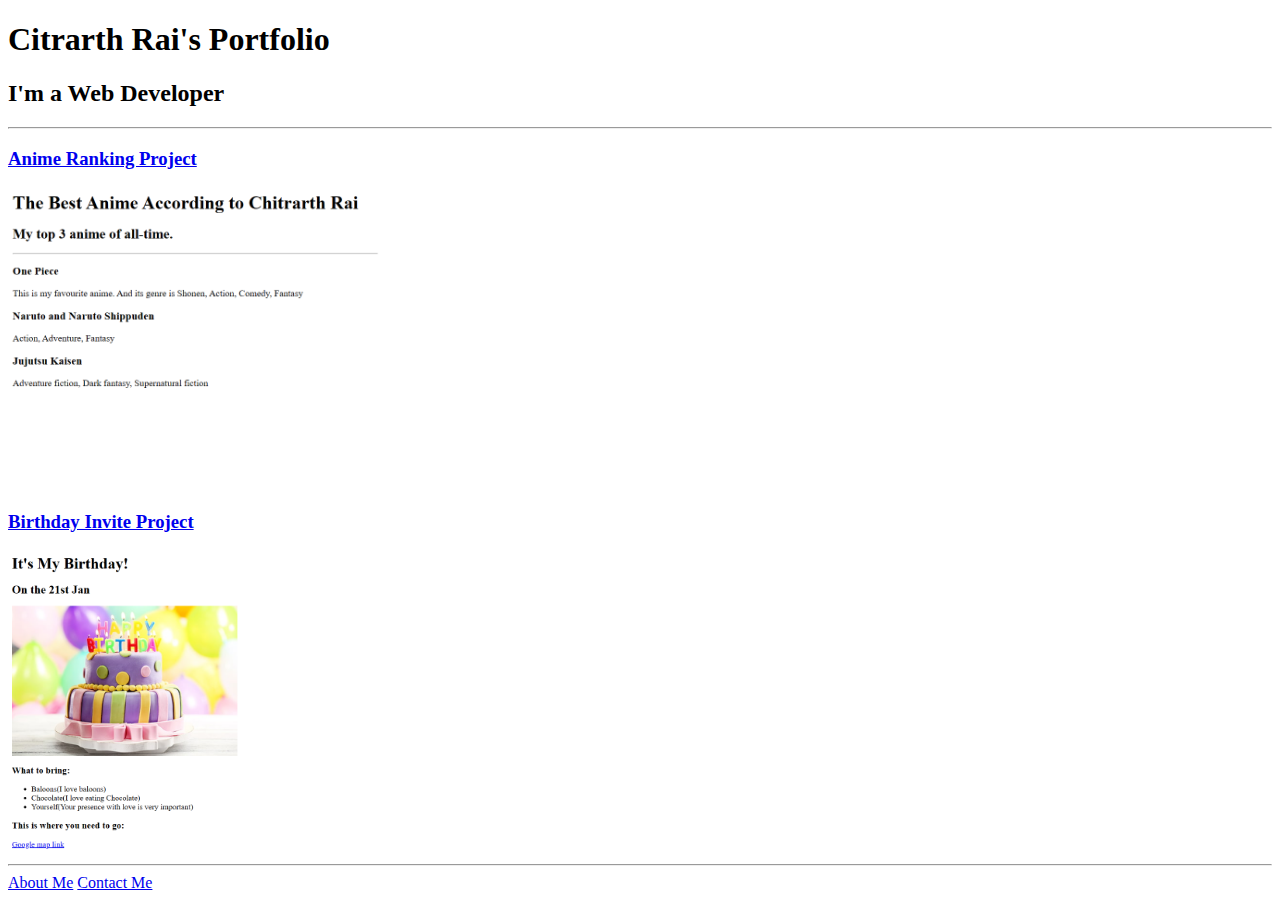
<file: 4.3 HTML Porfolio Project/index.html>
<!DOCTYPE html>
<html lang="en">

<head>
    <meta charset="UTF-8">
    <meta name="viewport" content="width=device-width, initial-scale=1.0">
    <title>Chitrarth's Portfolio</title>
</head>

<body>
    <h1>Citrarth Rai's Portfolio</h1>
    <h2>I'm a Web Developer</h2>
    <hr>
    <h3><a href="./public/anime-ranking.html">Anime Ranking Project</a></h3>
    <img src="./assets/images/movie-ranking.png" height=300px alt="Image showing top 3 anime">
    <h3><a href="./public/birthday-invite.html">Birthday Invite Project</a></h3>
    <img src="./assets/images/birthday-invite.png" height=300px alt="Image showing invitation website">
    <hr>
    <a href="./public/about.html">About Me</a> <a href="./public/contact.html">Contact Me</a>
</body>

</html>
</file>
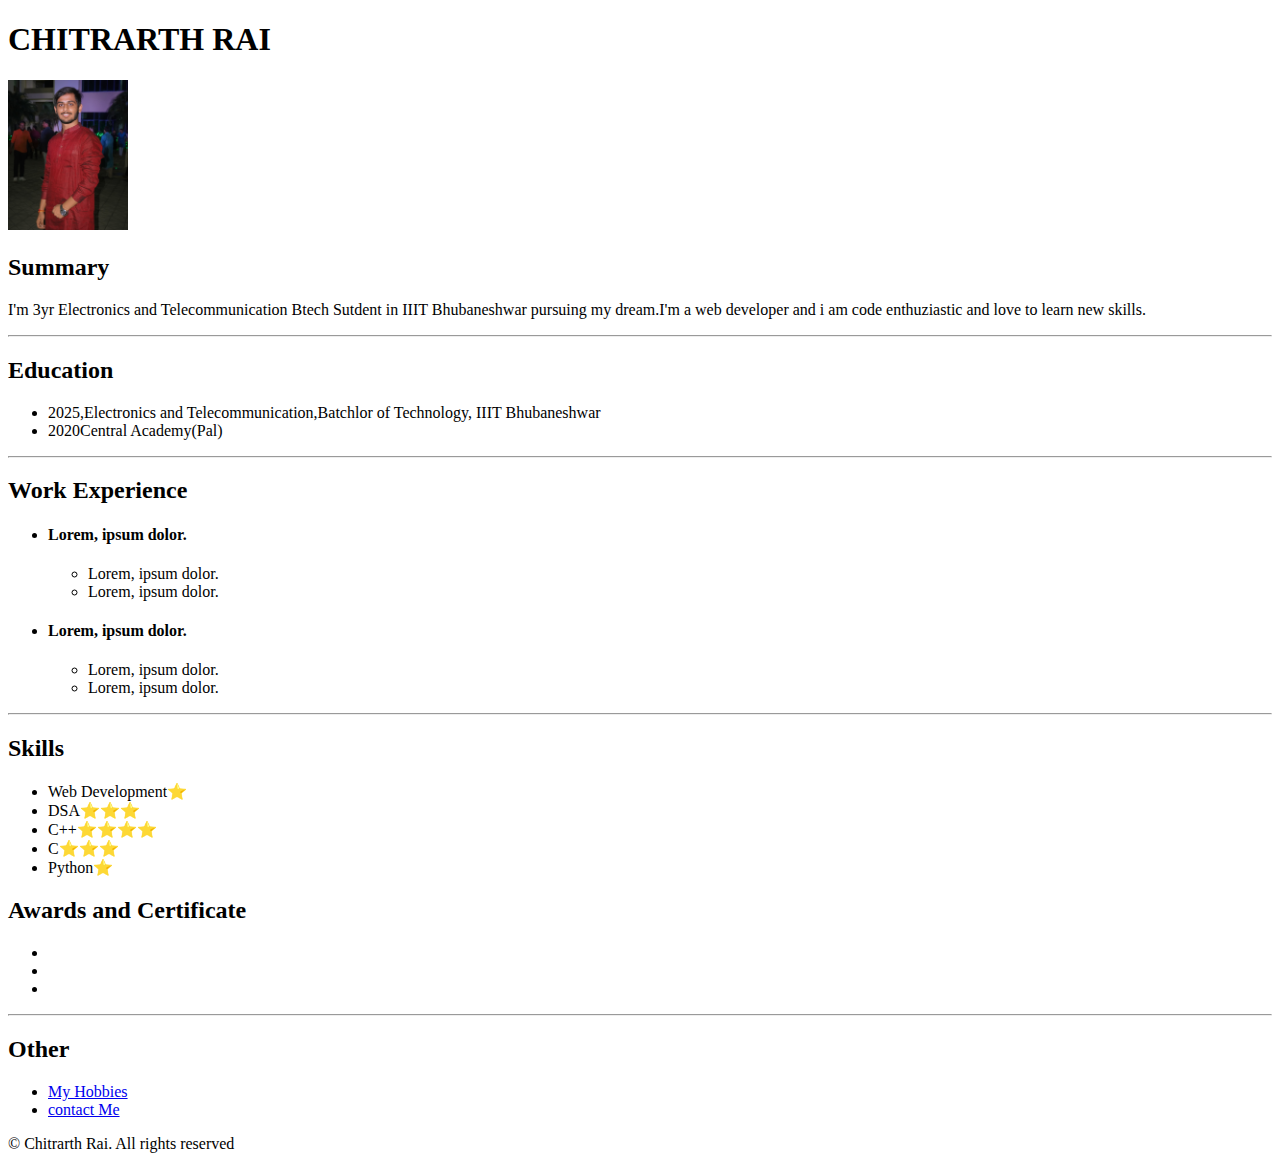
<file: 4.4 Capstone Project/index.html>
<!DOCTYPE html>
<html lang="en">
<head>
    <meta charset="UTF-8">
    <meta name="viewport" content="width=device-width, initial-scale=1.0">
    <title>My Resume</title>
</head>
<body>
    <h1>CHITRARTH RAI</h1>
    <img src="./IMG.jpg" height="150px" alt="">
    <h2>Summary</h2>
    <p>I'm 3yr Electronics and Telecommunication Btech Sutdent in IIIT Bhubaneshwar pursuing my dream.I'm a web developer and i am code enthuziastic and love to learn new skills.</p>
    <hr>
    <h2>Education</h2>
    <ul>
        <li>2025,Electronics and Telecommunication,Batchlor of Technology, IIIT Bhubaneshwar</li>
        <li>2020Central Academy(Pal)</li>
    </ul>
    <hr>
    <h2>Work Experience</h2>
    <ul>
        <li><h4>Lorem, ipsum dolor.</h4></li>
        <ul>
            <li>Lorem, ipsum dolor.</li>
            <li>Lorem, ipsum dolor.</li>
        </ul>
        <li><h4>Lorem, ipsum dolor.</h4></li>
        <ul>
            <li>Lorem, ipsum dolor.</li>
            <li>Lorem, ipsum dolor.</li>
        </ul>
    </ul>
    <hr>
    <h2>Skills</h2>
    <ul>
        <li>Web Development⭐</li>
        <li>DSA⭐⭐⭐</li>
        <li>C++⭐⭐⭐⭐</li>
        <li>C⭐⭐⭐</li>
        <li>Python⭐</li>
    </ul>
    <h2>Awards and Certificate</h2>
    <ul>
        <li></li>
        <li></li>
        <li></li>
    </ul>
    <hr>
    <h2>Other</h2>
    <ul>
        <li><a href="./public/hobbies.html">My Hobbies</a></li>
        <li><a href="./public/contact.html">contact Me</a></li>
    </ul>
    <footer>&copy; Chitrarth Rai. All rights reserved</footer>
</body>
</html>
</file>
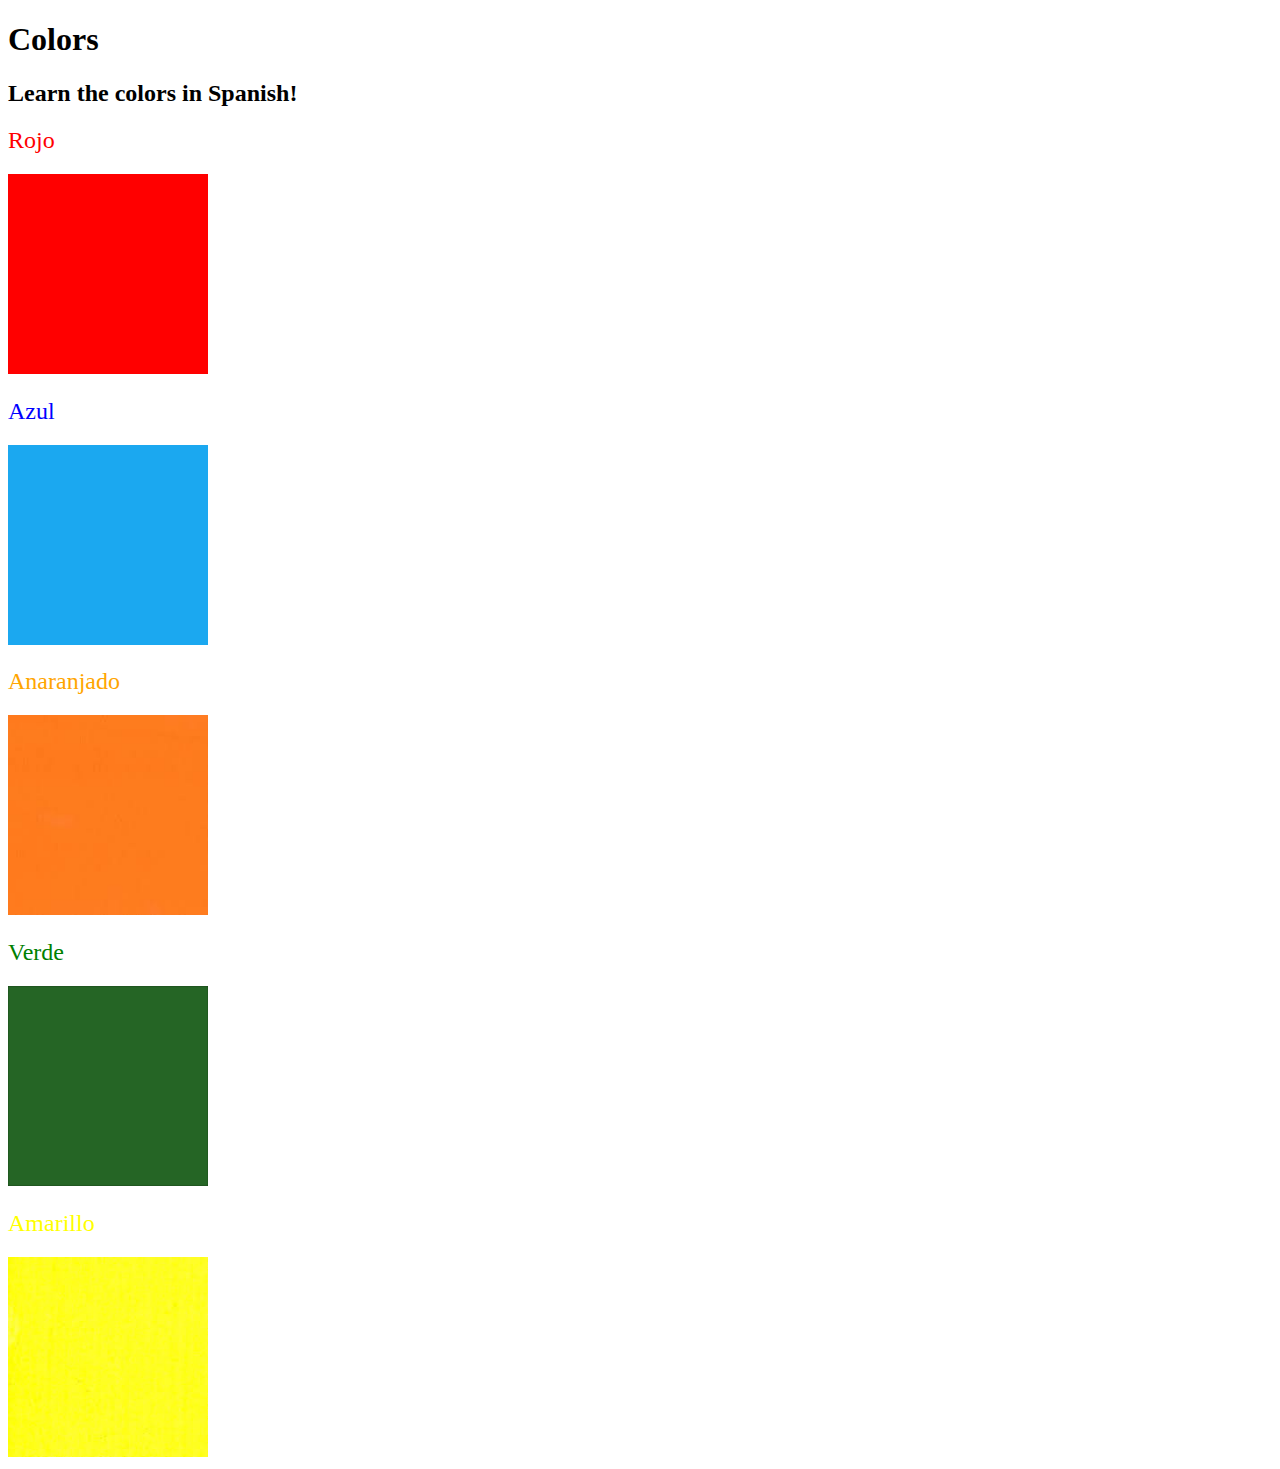
<file: 5.4 Color Vocab Project/index.html>
<!DOCTYPE html>
<html lang="en">

<head>
  <meta charset="UTF-8">
  <title>Spanish Vocabulary</title>
  <link rel="stylesheet" href="./style.css" />
</head>

<body>
  <h1>Colors</h1>
  <h2>Learn the colors in Spanish!</h2>
  <h2 class="color-title" id="red">Rojo</h2>
  <img class="color" src="./assets/images/red.png" alt="red" />

  <h2 class="color-title" id="blue">Azul</h2>
  <img src="./assets/images/blue.png" alt="blue" />

  <h2 class="color-title" id="orange">Anaranjado</h2>
  <img src="./assets/images/orange.png" alt="orange" />

  <h2 class="color-title" id="green">Verde</h2>
  <img src="./assets/images/green.png" alt="green" />

  <h2 class="color-title" id="yellow">Amarillo</h2>
  <img src="./assets/images/yellow.png" alt="yellow" />
</body>

</html>

<!-- 
TODOs
IMPORTANT: You should not need to make ANY CHANGES to index.html
All code should be written in your CSS file.

1. Create a CSS file and incorporate it as an external stylesheet.
2. Use CSS to style each of the color titles to meaning. 
Hint: Use the id to help if you don't know the words in spanish.
3. Use CSS to change all the color titles to have "font-weight: normal;"
4. Use CSS (not HTML) to make all the images 200px heigh and 200px wide. 
Hint: 
https://developer.mozilla.org/en-US/docs/Web/CSS/height
https://developer.mozilla.org/en-US/docs/Web/CSS/width
-->
</file>
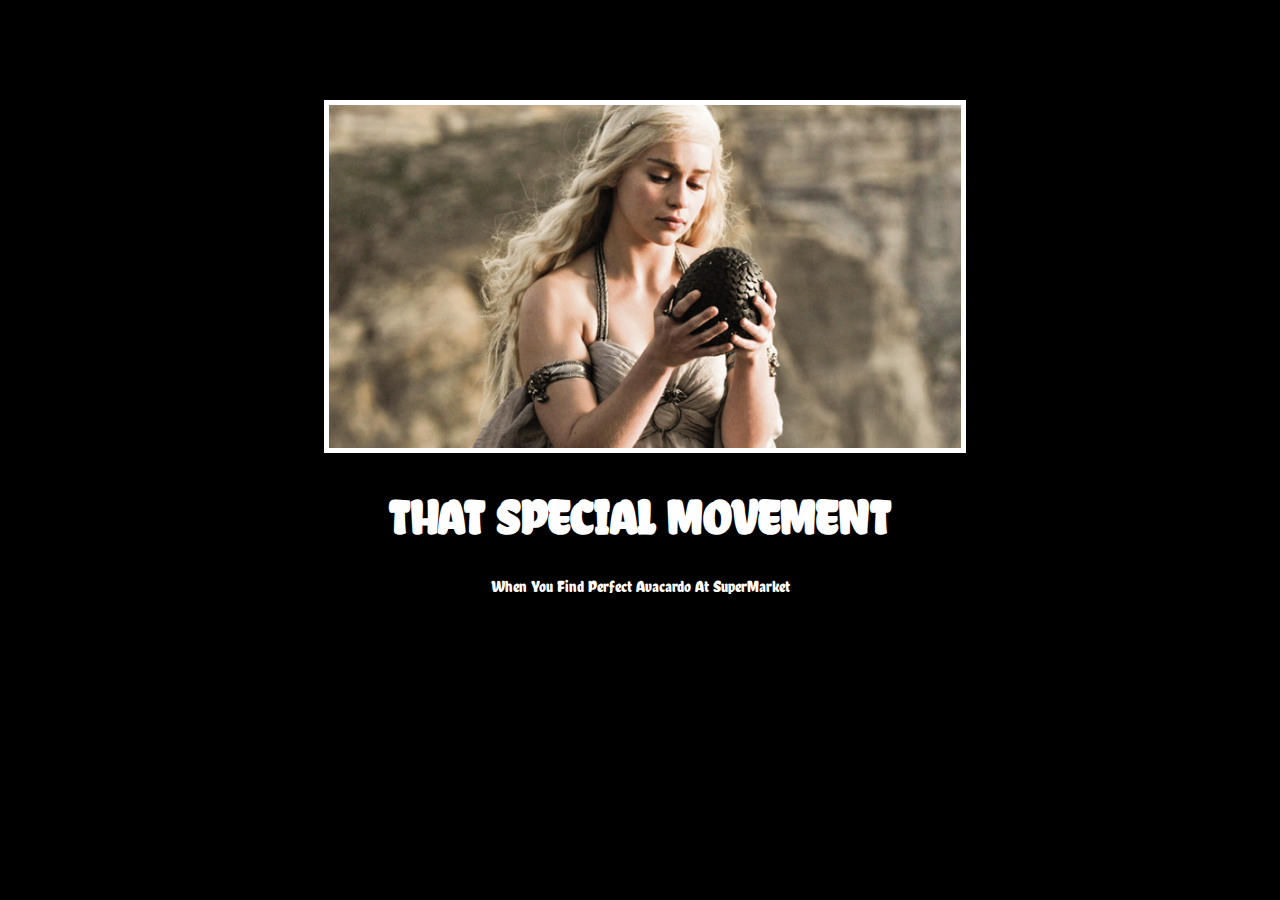
<file: 6.4 Motivation Meme Project/index.html>
<!-- 
  TODO: Create a motivational post website.
Style it how ever you like. 
Look at the goal image for inspiration.
But it must have the following features:
1. The main h1 text should be using the Regular Libre Baskerville Font from Google Fonts:
  https://fonts.google.com/specimen/Libre+Baskerville
2. The text should be white and background black.
3. Add your own image into the images folder inside assets. It should have a 5px white border.
4. The text should be center aligned.
5. Create a div to contain the h1, p and img elements. Adjust the margins so that the image and text are centered on the page. 
  Hint: You horizontally center a div by giving it a width of 50% and a margin-left of 25%.
  Hint: Set the image to have a width of 100% so it fills the div. 
6. Read about the text-transform property on MDN docs to make the h1 uppercase with CSS.
  https://developer.mozilla.org/en-US/docs/Web/CSS/text-transform 
-->
<!DOCTYPE html>
<html lang="en">

<head>
  <meta charset="UTF-8">
  <meta name="viewport" content="width=device-width, initial-scale=1.0">
  <title>motivational Post</title>
  <link rel="stylesheet" href="./style.css">
  <link rel="preconnect" href="https://fonts.googleapis.com">
  <link rel="preconnect" href="https://fonts.gstatic.com" crossorigin>
  <link href="https://fonts.googleapis.com/css2?family=Chela+One&display=swap" rel="stylesheet">
</head>
<body>
  <div class="container">
    <img class="img" src="./assets/images/daenerys.jpeg" alt="Dynares holding dragon eggs">
    <h1>that special movement</h1>
    <p>When You Find Perfect Avacardo At SuperMarket</p>
  </div>
</body>

</html>
</file>
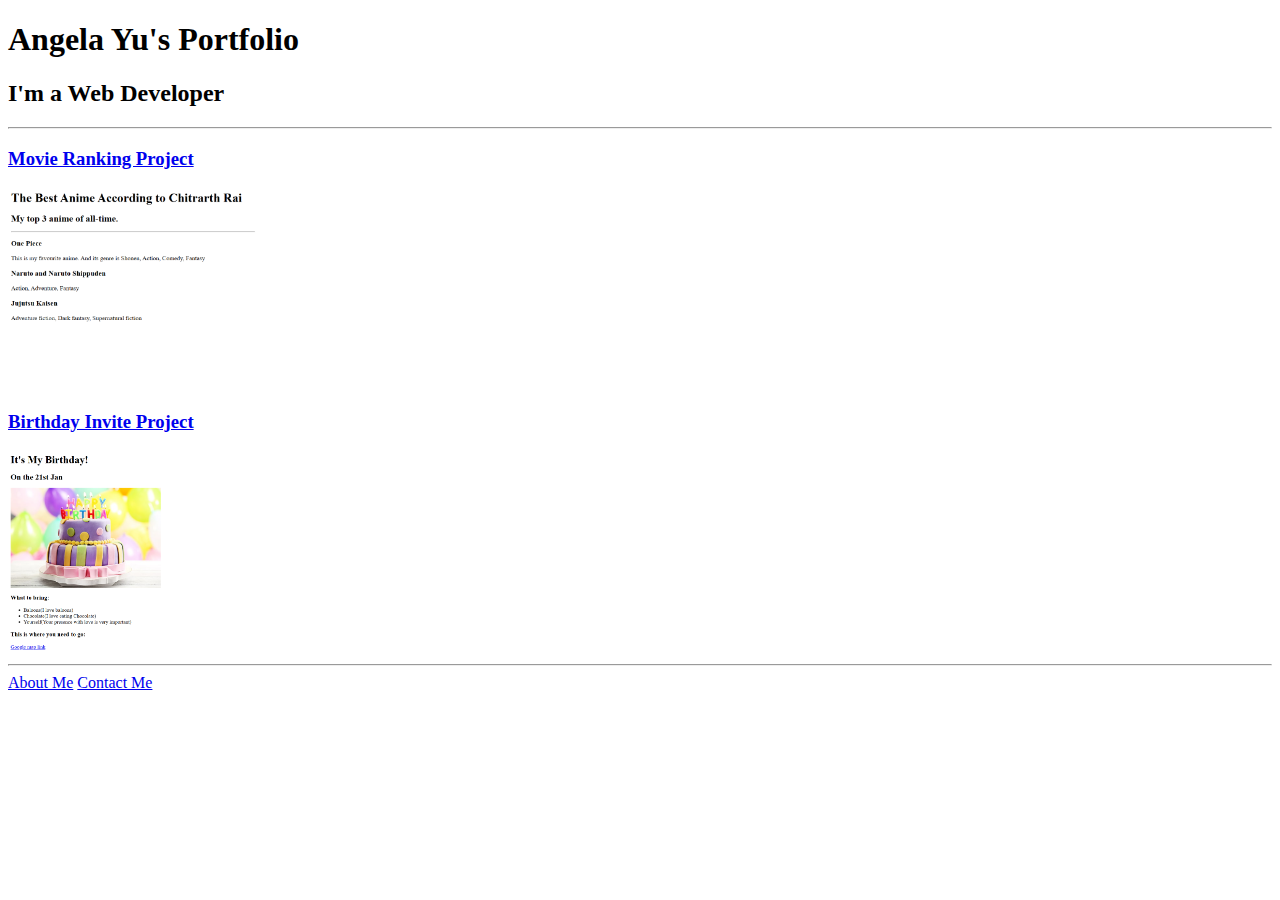
<file: 4.3 HTML Porfolio Project/solution.html>
<!DOCTYPE html>
<html lang="en">

<head>
  <meta charset="UTF-8">
  <title>Angela's Portfolio</title>
</head>

<body>
  <h1>Angela Yu's Portfolio</h1>
  <h2>I'm a Web Developer</h2>
  <hr />
  <h3><a href="./public/movie-ranking.html">Movie Ranking Project</a></h3>
  <img src="./assets/images/movie-ranking.png" height="200" alt="movie ranking project preview"/>
  <h3><a href="./public/birthday-invite.html">Birthday Invite Project</a></h3>
  <img src="./assets/images/birthday-invite.png" height="200" alt="birthday invite project preview"/>
  <hr />
  <a href="./public/about.html">About Me</a>
  <a href="./public/contact.html">Contact Me</a>
</body>

</html>
</file>
<file: 5.4 Color Vocab Project/style.css>
.color-title{
    font-weight: normal;
}

img{
    height: 200px;
    width: 200px;
}

#red{
    color: red;
}
#blue{
    color: blue;
}
#orange{
    color: orange;
}
#green{
    color: green;
}
#yellow{
    color: yellow;
}
</file>
<file: 6.4 Motivation Meme Project/style.css>
body{
    background-color: black;
}
.container{
    text-align: center;
    color: white;
    font-family: 'Chela One', cursive;
    width: 50%;
    margin-left: 25%;
    margin-top: 100px;
}
.container img{
    width: 100%;
    border: 5px solid white;
}
h1{
    text-transform: uppercase;
    font-size: 3rem;
}
</file>
